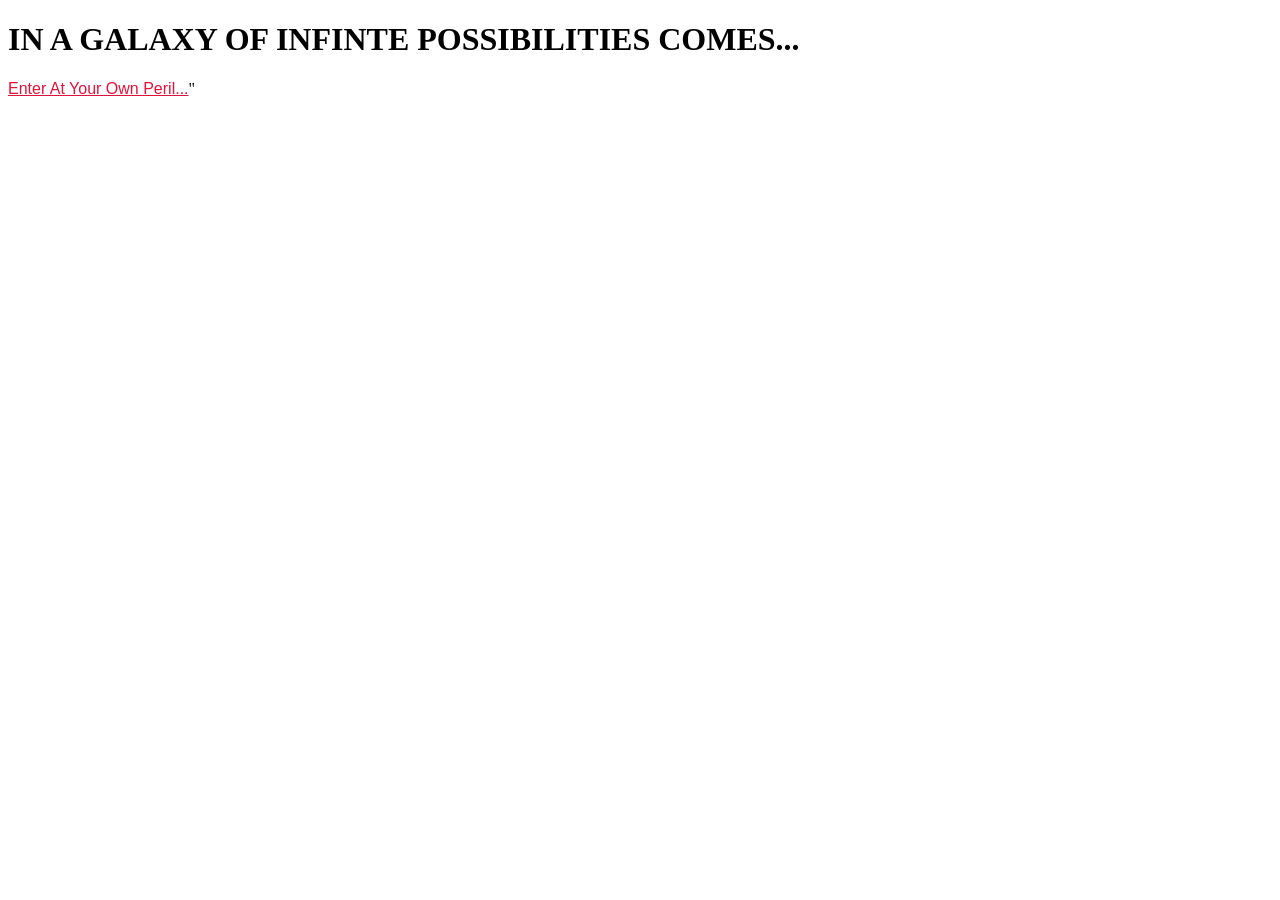
<file: index.html>
<!DOCTYPE html>
<html lang="en">
<head>
  <meta charset="UTF-8">
  <meta name="viewport" content="width=device-width, initial-scale=1.0">
  <title>Who Is Ronnie?</title>
  <link rel="stylesheet" href="styles.css"/>
</head>
  <body>
    <h1>IN A GALAXY OF INFINTE POSSIBILITIES COMES...</h1>
    <a href="./about.html">Enter At Your Own Peril...</a>"
    <script>
      alert("YOU SHALL LEARN MORE ABOUT HIM.");
    </script>
  </body>
</html>
</file>
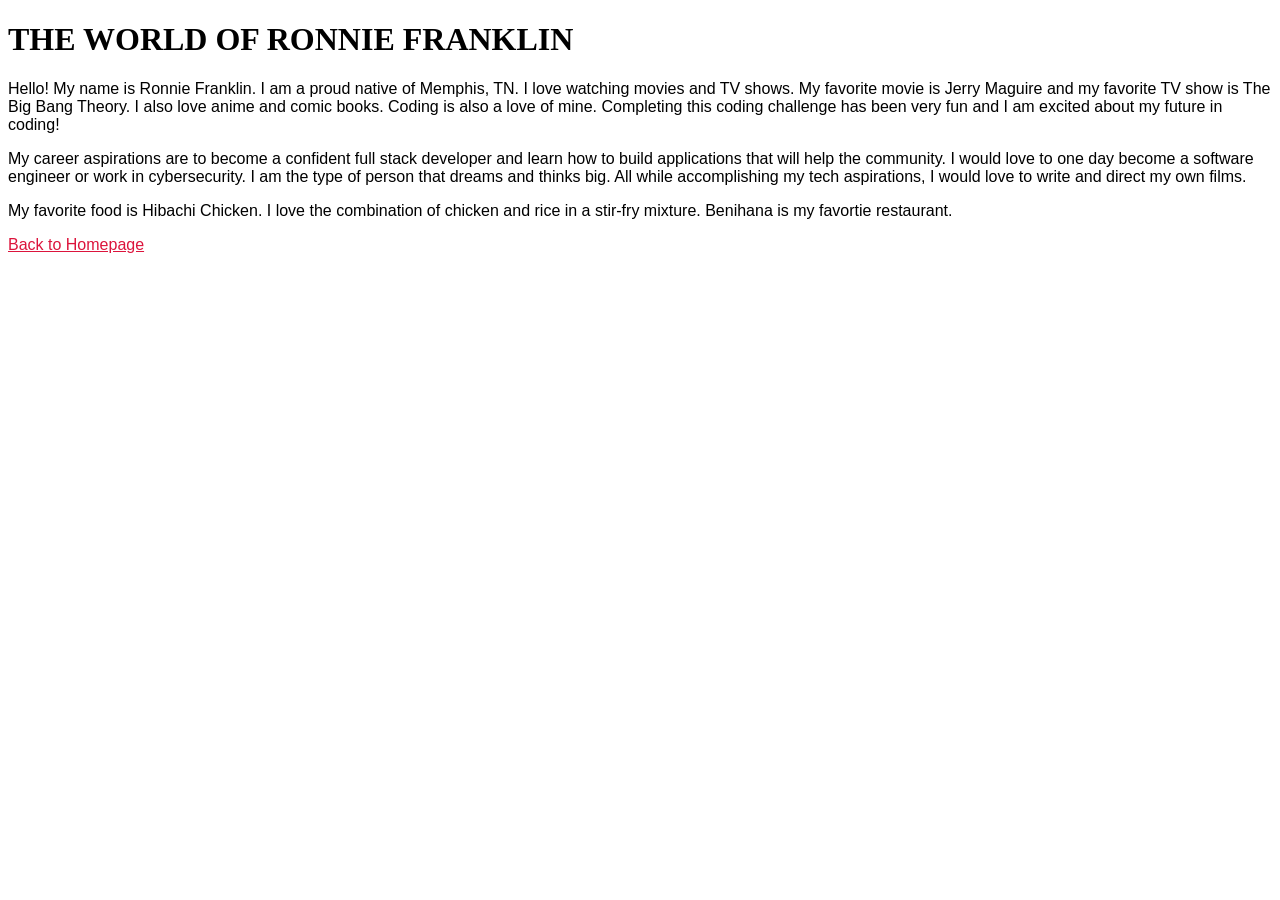
<file: about.html>
<!DOCTYPE html>
<html lang="en">
<head>
  <meta charset="UTF-8">
  <meta name="viewport" content="width=device-width, initial-scale=1.0">
  <title>Who Is Ronnie?</title>
  <link rel="stylesheet" href="styles.css"/>
</head>
<body>
  <h1>THE WORLD OF RONNIE FRANKLIN</h1>
  <p>Hello! My name is Ronnie Franklin. I am a proud native of Memphis, TN. I love watching movies and TV shows. My favorite movie is Jerry Maguire and my favorite TV show is The Big Bang Theory. I also love anime and comic books. Coding is also a love of mine. Completing this coding challenge has been very fun and I am excited about my future in coding!</p>
  <p>My career aspirations are to become a confident full stack developer and learn how to build applications that will help the community. I would love to one day become a software engineer or work in cybersecurity. I am the type of person that dreams and thinks big. All while accomplishing my tech aspirations, I would love to write and direct my own films.</p>
  <p>My favorite food is Hibachi Chicken. I love the combination of chicken and rice in a stir-fry mixture. Benihana is my favortie restaurant.</p>
  <a href="./index.html">Back to Homepage</a>
</body>
</html>
</file>
<file: styles.css>
a {
  color: crimson;
  font-family: Impact, sans-serif;
}

p {
  color: black;
  font-family: Verdana, sans-serif;
}
</file>
